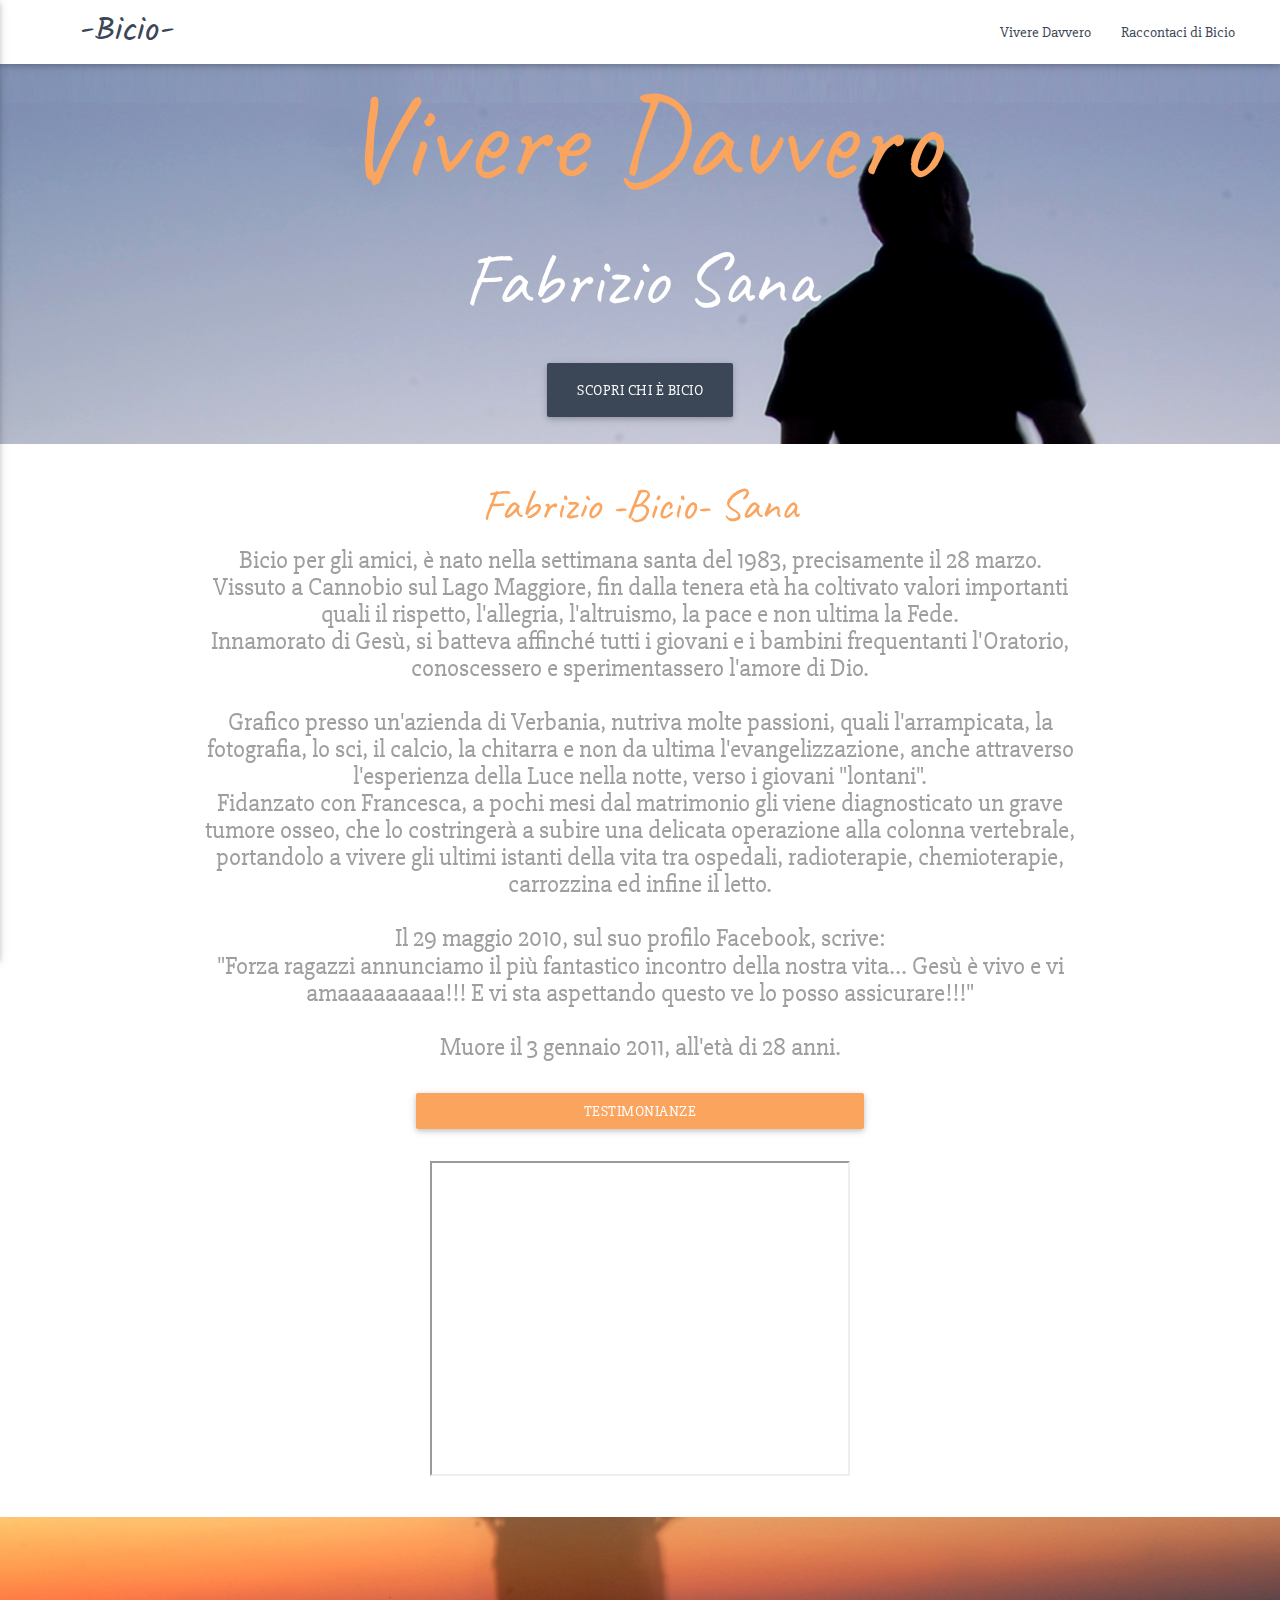
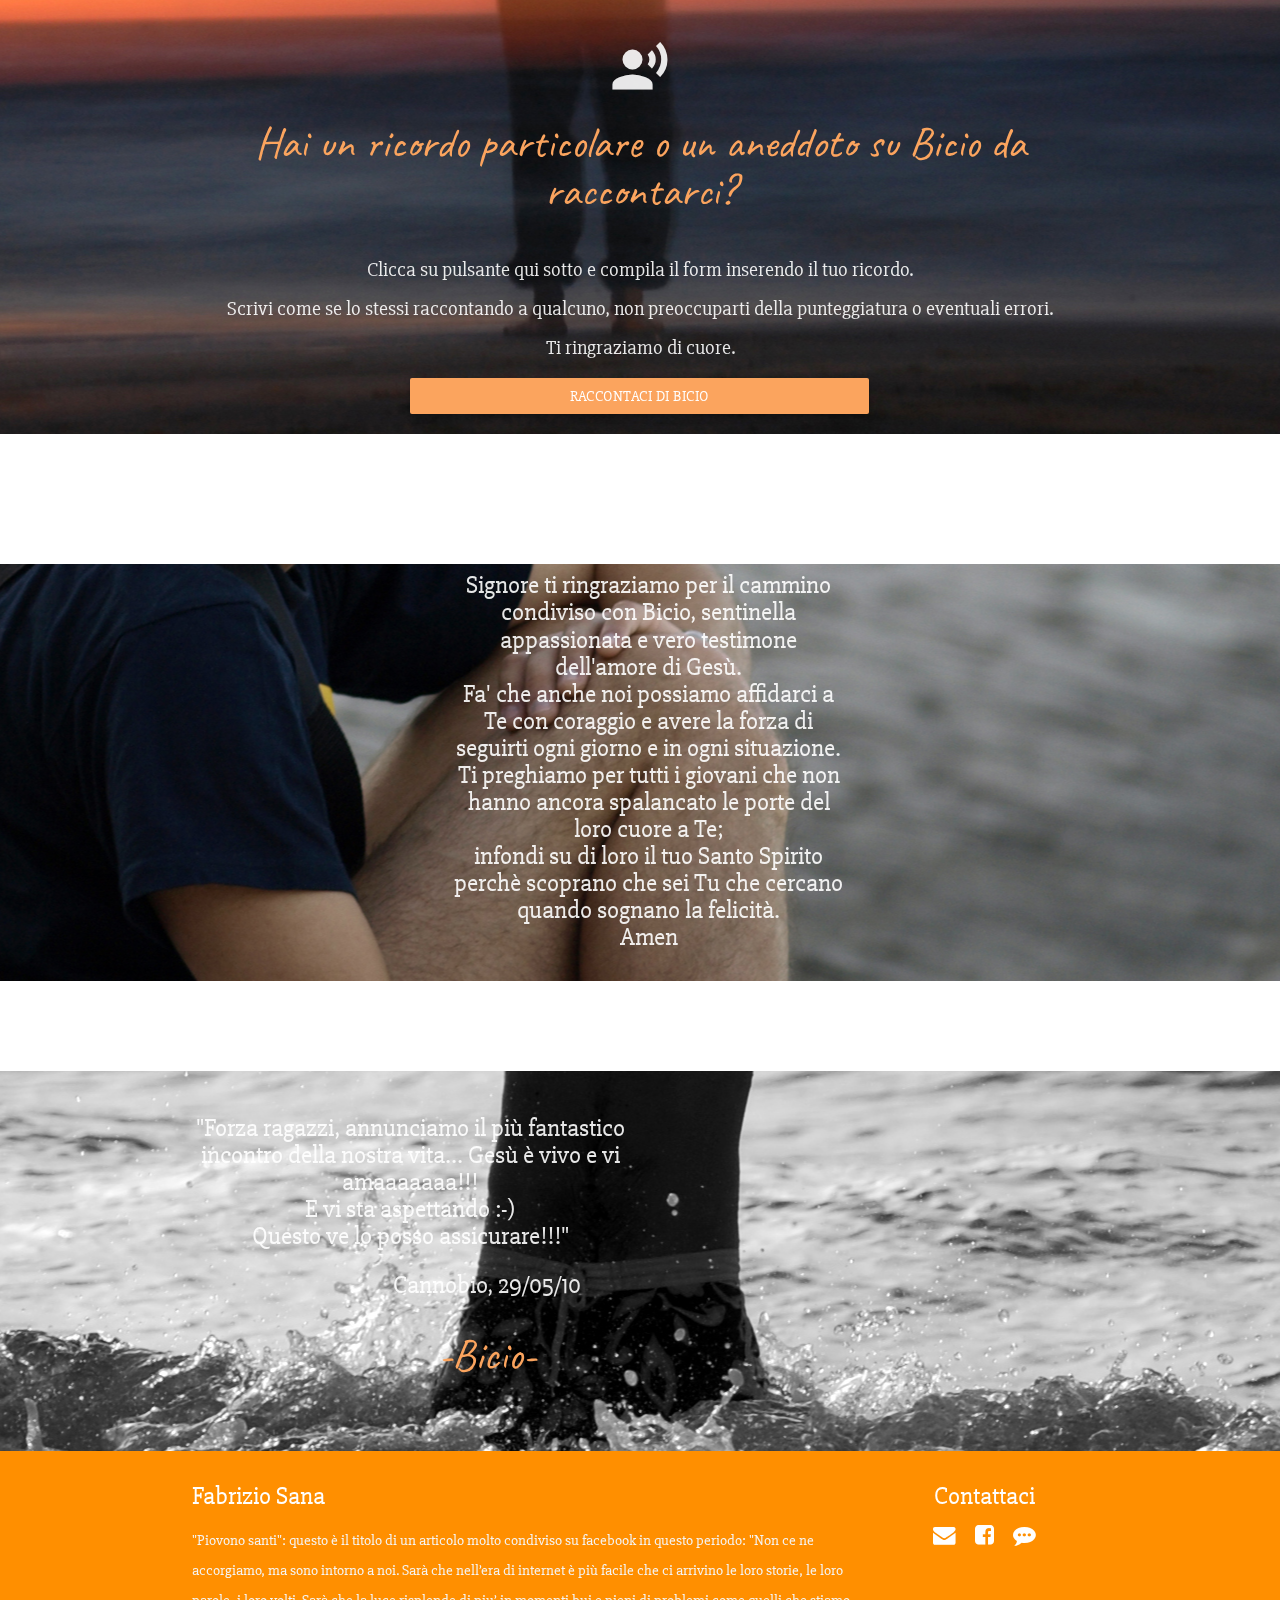
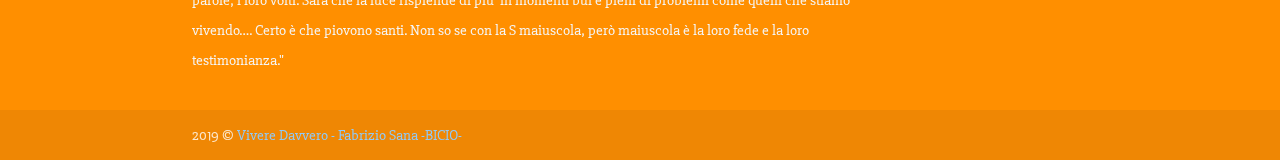
<file: index.html>
<!DOCTYPE html>
<html lang="it">
<head>
  <meta http-equiv="Content-Type" content="text/html; charset=UTF-8"/>
  <meta name="viewport" content="width=device-width, initial-scale=1, maximum-scale=1.0, user-scalable=no"/>
  <title>Vivere Davvero -BICIO-</title>
  <link rel=icon href="favicon.png" sizes="16x16" type="image/png">
  <!-- CSS  -->
  <link href="https://fonts.googleapis.com/icon?family=Slabo+27px|Caveat|Kalam|Material+Icons" rel="stylesheet">
  <link href="css/materialize.css" type="text/css" rel="stylesheet" media="screen,projection"/>
  <link href="css/style.css" type="text/css" rel="stylesheet" media="screen,projection"/>
  <!-- google fonts -->
  <link href="https://fonts.googleapis.com/icon?family=Slabo+27px|Caveat|Kalam" rel="stylesheet">
  <link href="https://fonts.googleapis.com/css?family=Lakki+Reddy|Shadows+Into+Light" rel="stylesheet">
  <link rel="stylesheet" href="font-awesome/css/font-awesome.min.css">
  <!-- material icons -->
  <link href="https://fonts.googleapis.com/icon?family=Material+Icons" rel="stylesheet">

  <!-- SumoMe -->
  <script src="//load.sumome.com/" data-sumo-site-id="20fca71f8dfe4aff5d61c8a87de67f6a10cf93ab6d9fe4e98a9f3ea91a227c3d" async="async"></script>

  <!-- facebook oper graph -->
  <meta property="og:url" content="http://gr24.github.io/viveredavvero" /> 
  <!--meta property="og:url" content="http://viveredavverobicio.it" /--> 
  <meta property="og:title" content="Vivere Davvero -BICIO- Fabrizio Sana" /> 
  <meta property="og:image" content="http://gr24.github.io/viveredavvero/facebook_cover.jpg" /> 
  <meta property="og:description" content="Per conoscere il nostro amico Fabrizio Sana -Bicio- che ha ancora tanto da donare ai giovani" />
</head>
<body>
  <!-- navbar bloccata in alto -->
  <div class="navbar-fixed">
    <nav>
      <div class="nav-wrapper white">
        <!-- # per tornare in altro nella pagina -->
        <a href="#" class="brand-logo">-Bicio-</a>
        <!-- x mobile -->
        <a href="#" data-activates="mobile-demo" class="button-collapse"><i class="material-icons">menu</i></a>
        <ul class="right hide-on-med-and-down">
          <li><a href="#viveredavvero">Vivere Davvero</a></li>
          <li><a href="#raccontaci">Raccontaci di Bicio</a></li>
        </ul>
        <ul class="side-nav" id="mobile-demo">
          <li><a href="#viveredavvero">Vivere Davvero</a></li>
          <li><a href="#raccontaci">Raccontaci di Bicio</a></li>
        </ul>
      </div>
    </nav>
  </div>
  <!-- intro -->
  <div id="index-banner" class="parallax-container">
    <div class="section-intro no-pad-bot">
      <div class="container">
        <br><br>
        <h1 class="header center">Vivere Davvero</h1>
        <div class="row center">
          <h2 class="header-subtitle col s12 light">Fabrizio Sana</h2>
        </div>
        <div class="row center">
          <a href="#brevestoria" id="download-button" class="btn-large btn-intro waves-effect waves-light white-text">Scopri chi è Bicio</a>
        </div>
        <br><br>

      </div>
    </div>
    <div class="parallax"><img src="background1.jpg" alt="Unsplashed background img 1"></div>
  </div>


  <!-- foto -->
  <div id="brevestoria" class="container">
    <div class="section">
      <div class="section-foto">

        <div class="row">
          <div class="col s12 center">
            <h3 class="col s12 light">Fabrizio -Bicio- Sana</h3>
            <h5 class="grey-text text-lighten-8">Bicio per gli amici, è nato nella settimana santa del 1983, precisamente il 28 marzo. 
              <br>Vissuto a Cannobio sul Lago Maggiore, fin dalla tenera età ha coltivato valori importanti quali il rispetto, l'allegria, l'altruismo, la pace e non ultima la Fede. 
              <br>Innamorato di Gesù, si batteva affinché tutti i giovani e i bambini frequentanti l'Oratorio, conoscessero e sperimentassero l'amore di Dio.<br> 
              <br>Grafico presso un'azienda di Verbania, nutriva molte passioni, quali l'arrampicata, la fotografia, lo sci, il calcio, la chitarra e non da ultima l'evangelizzazione, anche attraverso l'esperienza della Luce nella notte, verso i giovani "lontani".
              <br>Fidanzato con Francesca, a pochi mesi dal matrimonio gli viene diagnosticato un grave tumore osseo, che lo costringerà a subire una delicata operazione alla colonna vertebrale, portandolo a vivere gli ultimi istanti della vita tra ospedali, radioterapie, chemioterapie, carrozzina ed infine il letto.<br>
              <br>Il 29 maggio 2010, sul suo profilo Facebook, scrive: <br>
              "Forza ragazzi annunciamo il più fantastico incontro della nostra vita... Gesù è vivo e vi amaaaaaaaaa!!! E vi sta aspettando  questo ve lo posso assicurare!!!" <br>
              <br>Muore il 3 gennaio 2011, all'età di 28 anni.</h5>
              <br>
              <a class="typeform-share col s12 l6 offset-l3 btn btn-raccontaci waves-effect waves-light center" href="https://viveredavverobicio.wordpress.com/blog/" data-mode="2" target="_blank">Testimonianze</a>
              <br><br><br>
              <iframe width="420" height="315" src="https://www.youtube.com/embed/XSIptQC3C0I"></iframe>
          <!--div class="row">

          </div-->
          </div>
        </div>
        <!--button class="col s12 l6 offset-l3 btn btn-raccontaci waves-effect waves-light blue darken-1 center" type="submit" name="action">Voglio affittare casa</button-->
      </div>

    </div>
  </div>

  <!-- Raccontaci -->
  <div id="raccontaci" class="parallax-container valign-wrapper">
    <div class="section-raccontaci no-pad-bot">
      <div class="container">
        <div class="row center">
          <!--i class="material-icons registrazione-icon">flight</i-->
          <i class="medium material-icons raccontaci-icon">record_voice_over</i>
          <h3>Hai un ricordo particolare o un aneddoto su Bicio da raccontarci?</h3>
          <h5 class="col s12 raccontaci-subtitle">Clicca su pulsante qui sotto e compila il form inserendo il tuo ricordo.<br>Scrivi come se lo stessi raccontando a qualcuno, non preoccuparti della punteggiatura o eventuali errori.
          <br>Ti ringraziamo di cuore.</h5>

          <a class="typeform-share col s12 l6 offset-l3 btn btn-raccontaci waves-effect waves-light center" href="https://viveredavvero.typeform.com/to/FtvKnK" data-mode="2" target="_blank">Raccontaci di Bicio</a>
          <!--div class="row">

          </div-->
        </div>
      </div>
    </div>
    <div class="parallax"><img src="background2.jpg" alt="Unsplashed background img 2"></div>
  </div>

  <!-- viveredavvero -->
  <!-- la definizione di id= viveredavvero ci serve per i link interni #viveredavvero -->
  <div id="viveredavvero" class="container">
    <div class="section">
      <div class="col-viveredavvero">

        <!--   Icon Section   -->
        <!--div class="row">
          <! -- su materialiazecss.com trovi la definizione di s12 e m4, si intende la divisione dello schermo in colonne s su mobile, m per medium (tablet) - ->
          <div class="col s12 m4">
            <div class="icon-block">
              <h2 class="center amber-text text-darken-3"><i class="material-icons">camera_enhance</i></h2>
              <h5 class="center">Conosciamo Bicio</h5>

              <p class="light">Sabato 1° settembre alle 10:15 ritrovo all'Alpe Piazza (Gurro) per una camminata alla scoperta di Bicio, con foto e racconti.</p>
            </div>
          </div>
          <div class="col s12 m4">
            <div class="icon-block">
              <h2 class="center amber-text text-darken-3"><i class="material-icons">ic_directions_walk</i></h2>
              <h5 class="center">Alpe Piazza</h5>

              <p class="light">La giornata di sabato si svolgerà in gran parte presso l'Alpe Piazza (Gurro) per poi concludersi in oratorio a Cannobio con l'arrivo della fiaccola che partirà nel pomeriggio da Gurro.</p>
              <a href="#foto" id="download-button" class="btn-large btn-viveredavvero waves-effect waves-light white-text">Dettagli</a>
            </div>
          </div>

          <div class="col s12 m4">
            <div class="icon-block">
              <h2 class="center amber-text text-darken-3"><i class="material-icons">gamepad</i></h2>
              <h5 class="center">Avvio festa dell'oratorio</h5>

              <p class="light">La festa dell'oratiorio quest'anno inizierà con la S. Messa in ricordo di Bicio alle ore 11 in oratorio.</p>
            </div>
          </div>

          
        </div-->
      </div>

    </div>
  </div>

  <!-- section1 -->
  <div id="s1" class="parallax-container valign-wrapper">
    <div class="section no-pad">
      <div class="container">
        <div class="row center">
          <h5 class="header col l6 push-l4 s12 light">Signore ti ringraziamo per il cammino condiviso con Bicio, 
            sentinella appassionata e vero testimone dell'amore di Gesù.
            <br />Fa' che anche noi possiamo affidarci a Te con coraggio 
            e avere la forza di seguirti ogni giorno e in ogni situazione.
            <br />Ti preghiamo per tutti i giovani che non hanno ancora 
            spalancato le porte del loro cuore a Te; 
            <br />infondi su di loro il tuo Santo Spirito perchè 
            scoprano che sei Tu che cercano quando sognano la felicità. <br />Amen</h5>
        </div>
      </div>
    </div>
    <div class="parallax"><img src="background4.jpg" alt="Unsplashed background img 4"></div>
  </div>



  <!-- Conosciamo -->
  <div id="conosciamo" class="container">
    <div class="section">
      <div class="section-conosciamo">
        <!--div class="row">
          <div class="col s12 center">
            <h3 class="col s12 light">Conosciamo Bicio</h3>
            <h5>Vi aspettiamo numerosi per condividere insieme una magnifica giornata</h5>
            <br>
            <! --video class="responsive-video" controls>
              <source src="video/AllaPortadelCielo.mp4" type="video/mp4">
            </video- ->
          </div>
        </div-->
      </div>
    </div>
  </div>


  <div class="parallax-container valign-wrapper">
    <div class="section no-pad">
      <div class="container">
        <div class="row center">
          <h5 class="header col l6 s12 light">"Forza ragazzi, annunciamo il più fantastico incontro della nostra vita... Gesù è vivo e vi amaaaaaaa!!!<br>E vi sta aspettando :-)<br>Questo ve lo posso assicurare!!!"<br></h5>
          <h5 class="col l8 s8 push-s4 light">Cannobio, 29/05/10</h5>
          <h3 class="col l8 s8 push-s4 light">-Bicio-</h3>
        </div>
      </div>
    </div>
    <div class="parallax"><img src="background3b.jpg" alt="Unsplashed background img 3"></div>
  </div>

  <footer class="page-footer amber darken-3">
    <div class="container">
      <div class="row">

        
        <div class="col l9 s12">
          <h5 class="white-text">Fabrizio Sana</h5>
            <p class="grey-text text-lighten-4">"Piovono santi": questo è il titolo di un articolo molto condiviso su facebook in questo periodo: "Non ce ne accorgiamo, ma sono intorno a noi.
Sarà che nell’era di internet è più facile che ci arrivino le loro storie, le loro parole, i loro volti. Sarà che la luce risplende di piu’ in momenti bui e pieni di problemi come quelli che stiamo vivendo…. Certo è che piovono santi. Non so se con la S maiuscola, però maiuscola è la loro fede e la loro testimonianza."</p>


        </div>
        <div class="col l3 s12 center">
          <h5 class="white-text">Contattaci</h5>
          <a href="mailto:viveredavverobicio@gmail.com" class="social-icon"><i class="fa fa-envelope" aria-hidden="true"></i></a>
          <a href="https://www.facebook.com/fabriziobiciosana" target="_blank" class="social-icon"><i class="fa fa-facebook-square"></i></a>
          <a href="http://m.me/fabriziobiciosana" target="_blank" class="social-icon"><i class="fa fa-commenting"></i></a>
        </div>
      </div>
    </div>
    <div class="footer-copyright">
      <div class="container">
      2019 &copy <a class="blue-text text-lighten-3" href="https://www.facebook.com/fabriziobiciosana" target="_blank"> Vivere Davvero - Fabrizio Sana     -BICIO-</a>
      </div>
    </div>
  </footer>


  <!--  Scripts-->
  <script src="https://code.jquery.com/jquery-2.1.1.min.js"></script>
  <script src="js/materialize.js"></script>
  <script src="js/init.js"></script>
  <script>(function(){var qs,js,q,s,d=document,gi=d.getElementById,ce=d.createElement,gt=d.getElementsByTagName,id='typef_orm',b='https://s3-eu-west-1.amazonaws.com/share.typeform.com/';if(!gi.call(d,id)){js=ce.call(d,'script');js.id=id;js.src=b+'share.js';q=gt.call(d,'script')[0];q.parentNode.insertBefore(js,q)}id=id+'_';if(!gi.call(d,id)){qs=ce.call(d,'link');qs.rel='stylesheet';qs.id=id;qs.href=b+'share-button.css';s=gt.call(d,'head')[0];s.appendChild(qs,s)}})()</script>
  <!-- Google Analitics -->
  <script>
    (function(i,s,o,g,r,a,m){i['GoogleAnalyticsObject']=r;i[r]=i[r]||function(){
    (i[r].q=i[r].q||[]).push(arguments)},i[r].l=1*new Date();a=s.createElement(o),
    m=s.getElementsByTagName(o)[0];a.async=1;a.src=g;m.parentNode.insertBefore(a,m)
    })(window,document,'script','https://www.google-analytics.com/analytics.js','ga');

    ga('create', 'UA-82767437-1', 'auto');
    ga('send', 'pageview');

  </script>
  </body>
</html>
</file>
<file: css/style.css>
/* Custom Stylesheet */
/**
 * Use this file to override Materialize files so you can update
 * the core Materialize files in the future
 *
 * Made By MaterializeCSS.com
 */

body {
  font-family: 'Slabo 27px', cursive, serif;
}

nav ul a,
nav .brand-logo {
  color: #3b4656;
}

nav .brand-logo {
  padding: 0 50px;
}

.brand-logo {
  font-family: 'Kalam', cursive, sans-serif;
}

.nav-wrapper {
  padding: 0 30px;
}

h3, h2, h1 {
    font-family: 'Caveat', cursive, sans-serif;
    color: #fba45e;
}

h1 {
  font-size: 8em;
}

p {
  line-height: 2rem;
  color: #3b4656;
}

.button-collapse {
  color: #3b4656;
}

.parallax-container {
  min-height: 380px;
  line-height: 0;
  height: auto;
  color: rgba(255,255,255,.9);
}

.section-intro {
  height: 100%;
  width: 100%;
}

.section-raccontaci {
  margin-top: 60px;
  height: 100%;
  width: 100%;
}
.header {
  margin-top: 1%;
}

.header-subtitle {
  margin-top: 1%;
  font-size: 5em;
  color: white;
}

.col-viveredavvero {
  margin-top: 60px;
  margin-bottom: 100px;
}
.registrazione-icon {
  font-size: 7em;
  margin-top: 60px;
}
.registrazione-subtitle {
  margin-top: 2%;
  font-size: 1.3em;
}

.btn-intro {
  background-color: #3b4656;
}

.btn-intro:hover {
  background-color: #8b8bae;
}

.btn-registrazione {
  width: 100%;
}

.btn-viveredavvero {
  background-color: #3b4656;
  width: 100%;
}

.btn-viveredavvero:hover {
  background-color: #8b8bae;
}


#viveredavvero h5 {
  font-size: 1.3em;
}

#viveredavvero p{
  font-size: 1.1em;
}

.section-conosciamo {
  margin-top: 60px;
  height: 100%;
  width: 100%;
}

.raccontaci-icon {
  font-size: 7em;
  margin-top: 60px;
}

.raccontaci-subtitle {
  margin-top: 2%;
  font-size: 1.3em;
  line-height: 2em;
}
.btn-raccontaci {
  background-color: #fba45e;
}

.btn-raccontaci:hover {
  background-color: #8b8bae;
}

.section-brevestoria {
  margin-top: 60px;
  height: 100%;
  width: 100%;
}

@media only screen and (max-width : 992px) {
  .parallax-container .section {
    position: absolute;
    top: 20%;
  }
  #index-banner .section {
    top: 10%;
  }
}

@media only screen and (max-width : 600px) {
  #index-banner .section {
    top: 0;
  }
  .nav-wrapper {
    padding: 0 10px;
  }
}

.icon-block {
  padding: 0 15px;
}
.icon-block .material-icons {
  font-size: inherit;
}

footer.page-footer {
  margin: 0;
}
.social-icon {
  font-size: 1.5em;
  color: #fff;
  padding: 0 8px;
}
.social-icon:hover {
  color: blue;
}
</file>
